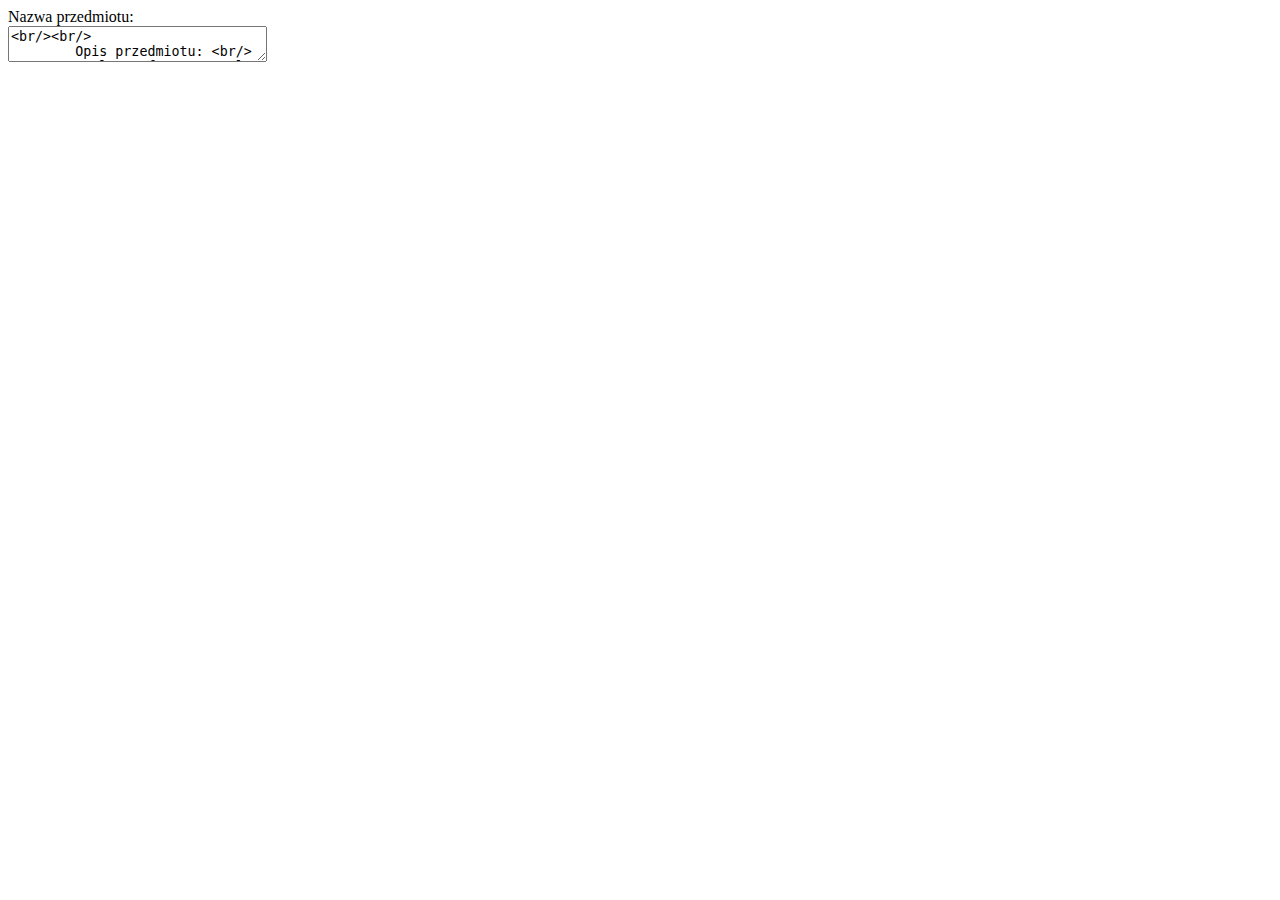
<file: src/main/resources/templates/add_item.html>
<!DOCTYPE html>
<html lang="en" xmlns:th="http://www.w3.org/1999/xhtml" xmlns:sec="http://www.w3.org/1999/xhtml">
<head>
    <meta charset="UTF-8"/>
    <title>Dodaj ogłoszenie</title>
</head>
<body>
<div th:replace="fragments/header :: header"/>

<div sec:authorize="isAuthenticated()">
    <form method="post" enctype="multipart/form-data">
        <input type="hidden" th:name="user_name" th:value="${#httpServletRequest.remoteUser}"/>
        Nazwa przedmiotu: <br/><textarea class="form-control" style="width: 20%" rows="2" cols="40" name="item_name"/><br/><br/>
        Opis przedmiotu: <br/><textarea class="form-control" style="width: 40%" rows="12" cols="75" name="item_description"/><br/><br/>
        Cena przedmiotu: <br/><textarea class="form-control" style="width: 20%" rows="1" cols="20" name="item_price"/><br/><br/>

        <input type="file" name="albums" multiple="multiple"/>

        <div style="padding-top: 10px ">
            <button class="btn btn-default" type="submit">Wyślij ogłoszenie</button>
        </div>
    </form>
</div>


</body>
</html>
</file>
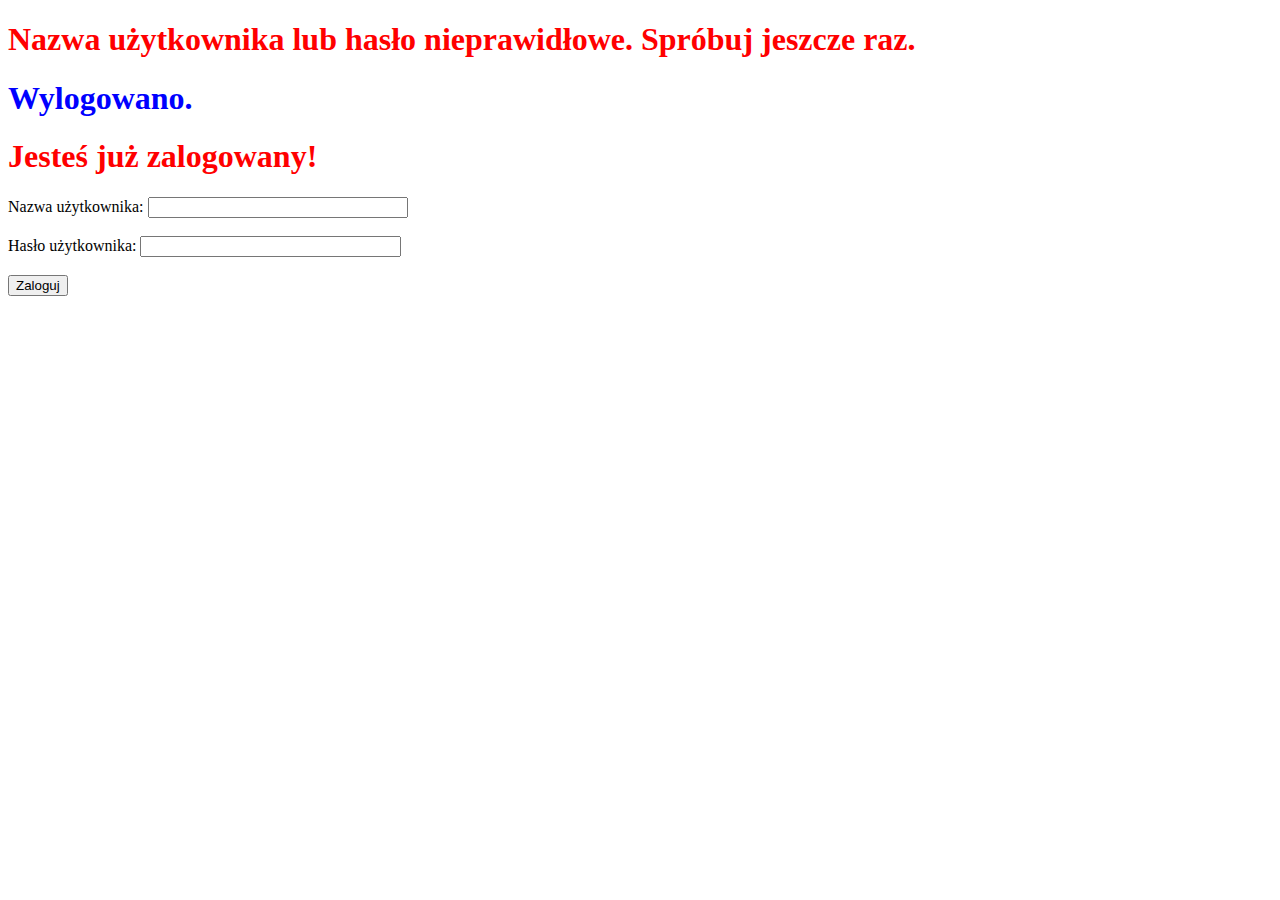
<file: src/main/resources/templates/login.html>
<!DOCTYPE html>
<html lang="en" xmlns:th="http://www.w3.org/1999/xhtml" xmlns:sec="http://www.w3.org/1999/xhtml">
<head>
    <meta charset="UTF-8"/>
    <title>Strona logowania</title>
</head>
<body>
<div th:replace="fragments/header :: header"/>
<div th:if="${param.error}">
    <h1 style="color:red">Nazwa użytkownika lub hasło nieprawidłowe. Spróbuj jeszcze raz.</h1>
</div>
<div th:if="${param.logout}">
    <h1 style="color:blue">Wylogowano.</h1>
</div>
<div sec:authorize="isAuthenticated()">
    <h1 style="color:red">Jesteś już zalogowany!</h1>
</div>
<form sec:authorize="isAnonymous()" th:action="@{/user/login}" method="post">
    <div> Nazwa użytkownika: <input type="text" class="form-control" style="width: 20%" name="username"/></div>
    <br/>
    <div> Hasło użytkownika: <input type="password" class="form-control" style="width: 20%" name="password"/></div>
    <br/>
    <div>
        <button class="btn btn-default" type="submit">Zaloguj</button>
    </div>
</form>

</body>
</html>
</file>
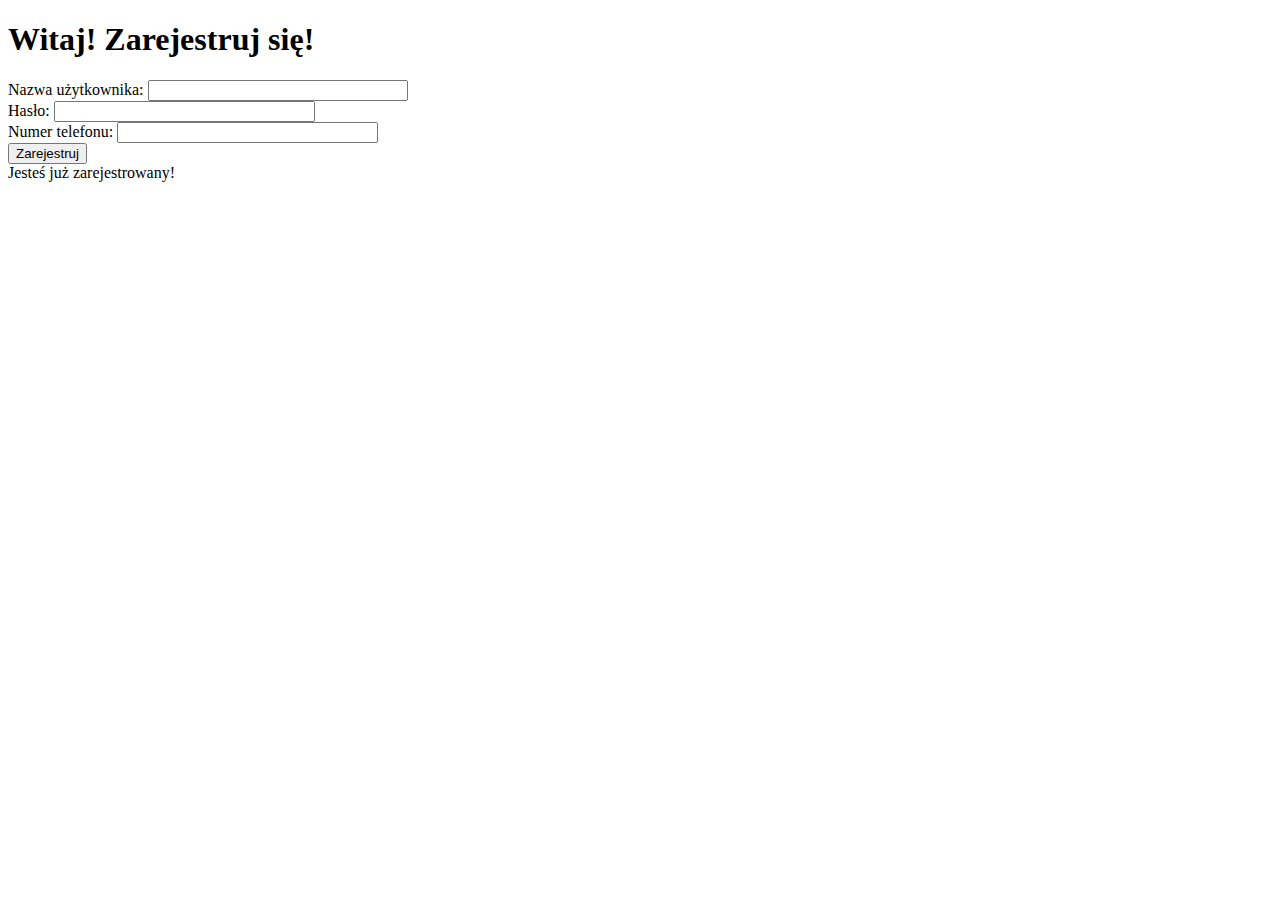
<file: src/main/resources/templates/register.html>
<!DOCTYPE html>
<html lang="en" xmlns:th="http://www.w3.org/1999/xhtml" xmlns:sec="http://www.w3.org/1999/xhtml">
<head>
    <meta charset="UTF-8"/>
    <title>Rejestracja</title>
</head>
<body>
<div th:replace="fragments/header :: header"/>
<h1 sec:authorize="isAnonymous()">
    Witaj! Zarejestruj się!
</h1>
<form sec:authorize="isAnonymous()" method="post">
    Nazwa użytkownika: <input type="text" class="form-control" style="width: 20%" name="username"/><br/>
    Hasło: <input type="password" class="form-control" style="width: 20%" name="password"/><br/>
    Numer telefonu: <input type="text" class="form-control" style="width: 20%" name="phone_number"/><br/>
    <button class="btn btn-default" type="submit">Zarejestruj</button>

</form>
<div sec:authorize="isAuthenticated()">Jesteś już zarejestrowany!</div>
</body>
</html>
</file>
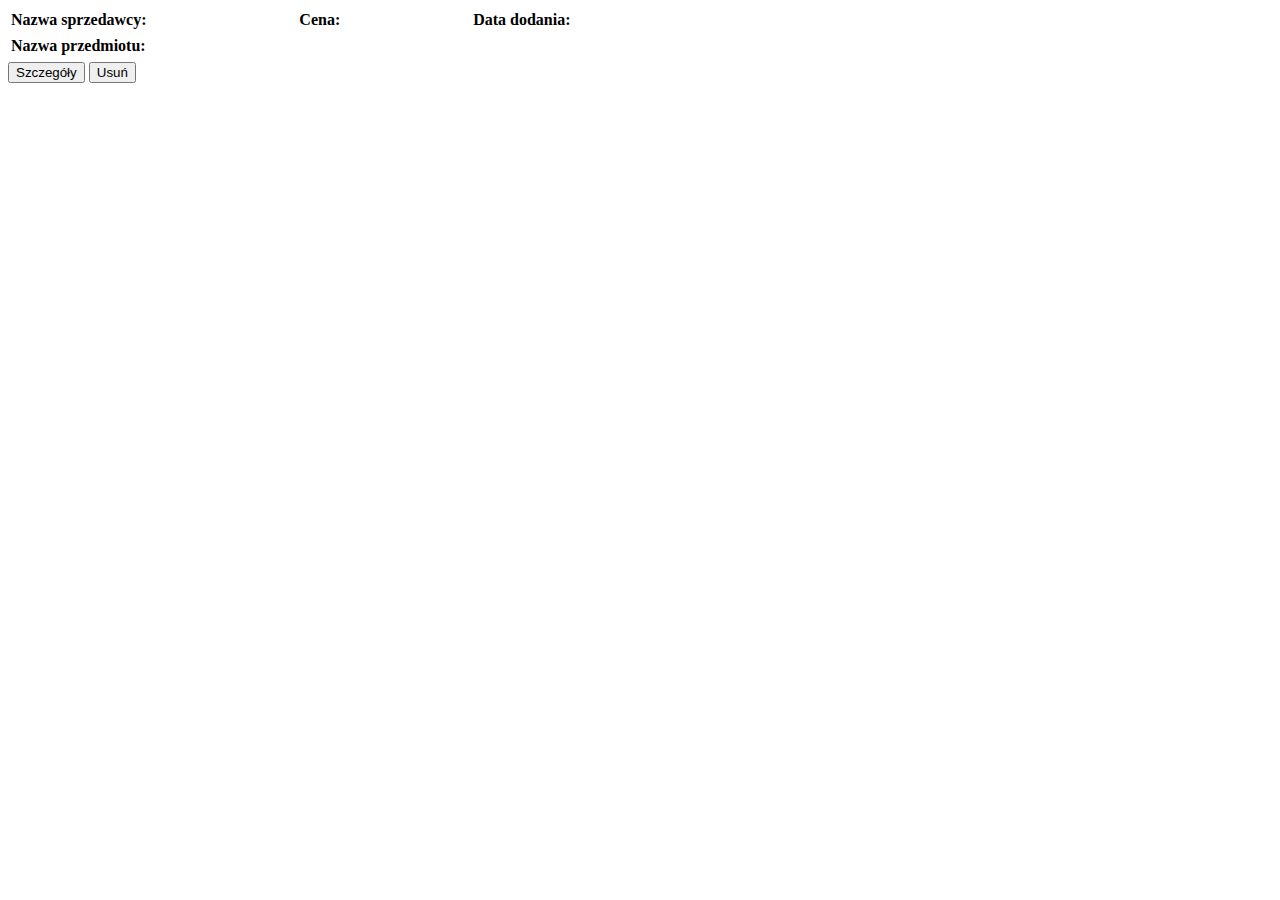
<file: src/main/resources/templates/show_items.html>
<!DOCTYPE html>
<html lang="en" xmlns:th="http://www.w3.org/1999/xhtml" xmlns:sec="http://www.w3.org/1999/xhtml">
<head>
    <meta charset="UTF-8"/>
    <title>Lista ogłoszeń</title>
</head>
<body>
<div th:replace="fragments/header :: header"/>
<div th:each="item : ${itemList}">
    <table class="table table-striped" style="width: 55%">
    <tr style="font-weight:bold">
        <td>Nazwa sprzedawcy:</td>
        <td>Cena:</td>
        <td>Data dodania:</td>
    </tr>
    <tr>
        <td style="width: 25%">
            <a th:href="@{'/user/user_profile/'+${item.user_name}}" th:text="${item.user_name}"/>
        </td>

        <td style="width: 15%" th:text="${item.item_price}+zł"></td>
        <td style="width: 20%" th:text="${item.date}"></td>
    </tr>

    <tr>
        <th colspan="5" style="width: 100%; text-align: left">Nazwa przedmiotu:</th>
    </tr>
    <tr>
        <td colspan="5" th:text="${#strings.abbreviate(item.item_name,90)}"></td>
    </tr>


    </table>

    <form style="display: inline" th:action="@{'/item/'+${item.item_id}}" method="get">
        <button class="btn btn-default" type="submit">Szczegóły</button>
    </form>
    <form style="display: inline" sec:authorize="hasRole('ROLE_ADMIN')" th:action="@{'/admin/delete/item'}" method="post">
        <input type="hidden" th:value="${item.item_id}" th:name="id"/>
        <button class="btn btn-default" type="submit">Usuń</button>
    </form>
    <form></form>
    <br/>
</div>

</body>
</html>
</file>
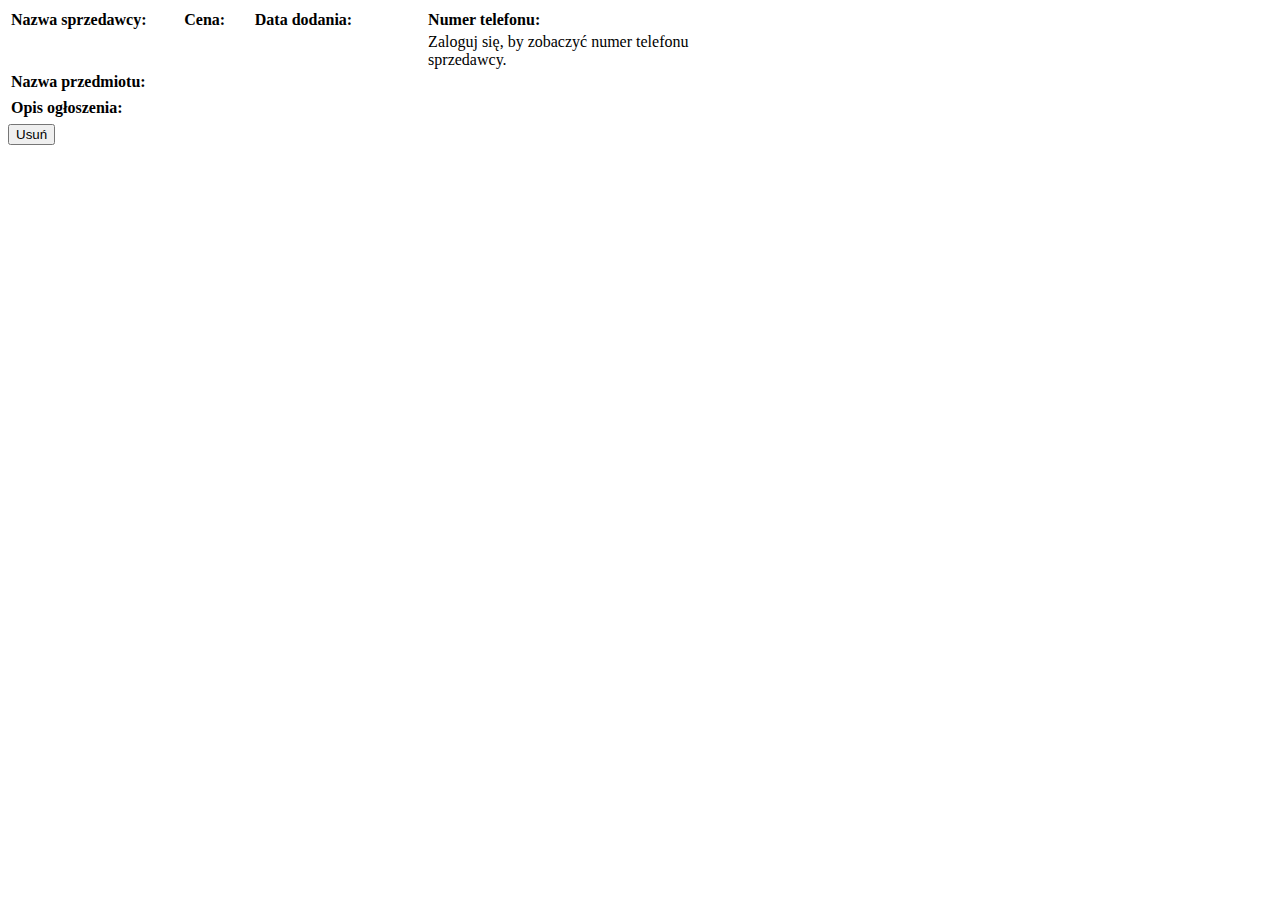
<file: src/main/resources/templates/show_single_item.html>
<!DOCTYPE html>
<html lang="en" xmlns:th="http://www.w3.org/1999/xhtml" xmlns:sec="http://www.w3.org/1999/xhtml">
<head>
    <meta charset="UTF-8"/>
    <title>Szczegóły ogłoszenia</title>
</head>
<body>
<div th:replace="fragments/header :: header"/>

<table class="table table-hover" style="width:55%">
    <tr style="font-weight:bold">
        <td>Nazwa sprzedawcy:</td>
        <td>Cena:</td>
        <td>Data dodania:</td>
        <td>Numer telefonu:</td>
    </tr>
    <tr>
        <td style="width: 25%" th:href="@{'/user/user_profile/'+${item_description.user_name}}" th:text="${item_description.user_name}"></td>
        <td style="width: 10%" th:text="${item_description.item_price}+zł"></td>
        <td style="width: 25%" th:text="${item_description.date}"></td>
        <td style="width: 40%" max-height="100px">

            <span sec:authorize="isAnonymous()" style="word-break: keep-all">Zaloguj się, by zobaczyć numer telefonu sprzedawcy.</span>
            <div sec:authorize="isAuthenticated()"><span style="font-weight:normal" th:text="${phone_number}"></span>
            </div>

        </td>
    </tr>
    <tr>
        <th colspan="6" style="text-align: left">Nazwa przedmiotu:</th>
    </tr>
    <tr>
        <td colspan="6" th:text="${item_description.item_name}"></td>
    </tr>

    <tr>
        <th colspan="6" style="text-align: left">Opis ogłoszenia:</th>
    </tr>
    <tr>
        <td colspan="6" th:text="${item_description.item_description}"></td>
    </tr>

</table>
<form sec:authorize="hasRole('ROLE_ADMIN')" th:action="@{'/admin/delete/item'}" method="post">
    <input type="hidden" th:value="${item_description.item_id}" th:name="id"/>
    <button class="btn btn-default" type="submit">Usuń</button>
</form>
</body>
</html>
</file>
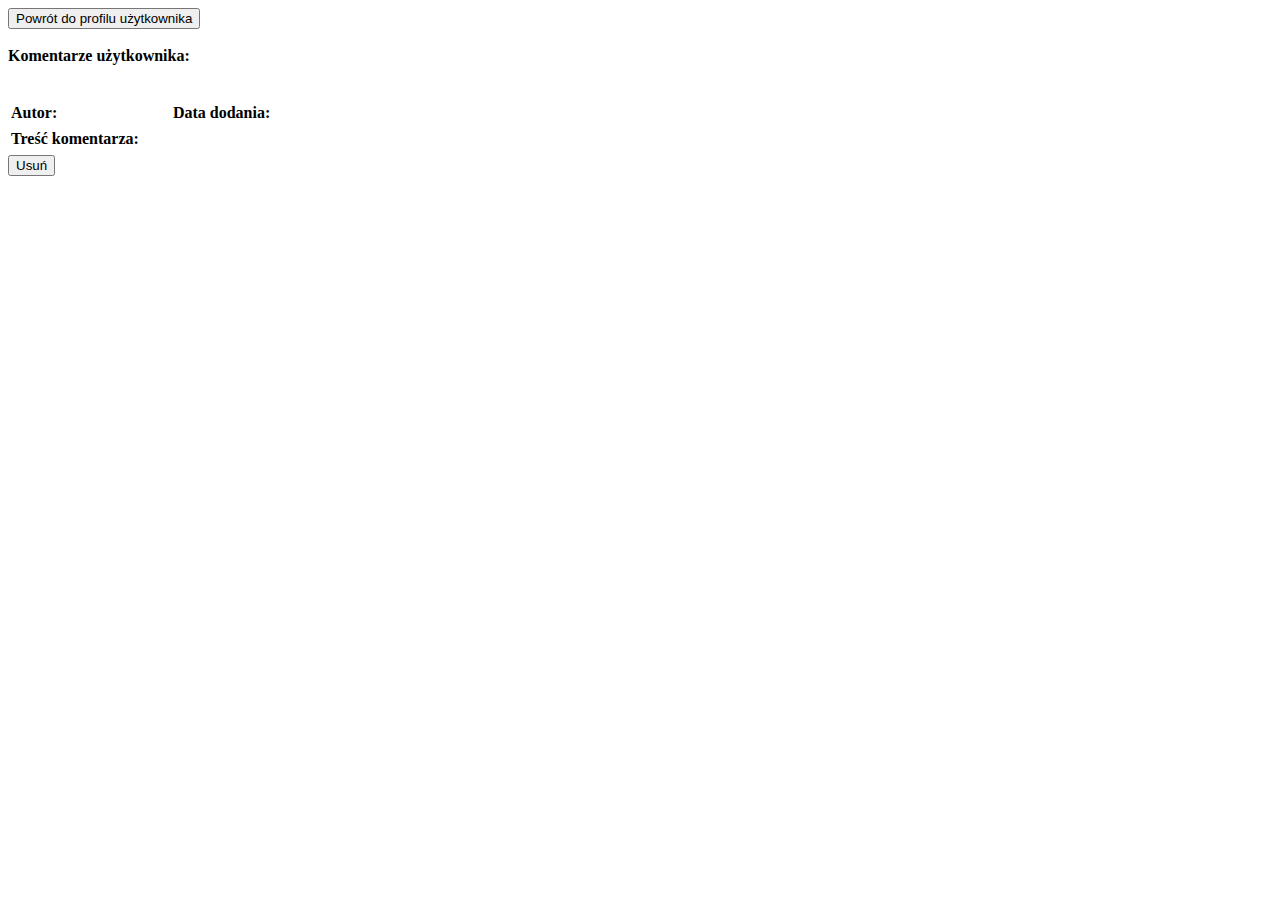
<file: src/main/resources/templates/show_user_comments.html>
<!DOCTYPE html>
<html lang="en" xmlns:th="http://www.w3.org/1999/xhtml" xmlns:sec="http://www.w3.org/1999/xhtml">
<head>
    <meta charset="UTF-8"/>
    <title>Komentarze użytkownika</title>
</head>
<body>
<div th:replace="fragments/header :: header"/>

<form th:action="@{'/user/user_profile/'+${user_name}}" method="get">
    <button class="btn btn-default" type="submit">Powrót do profilu użytkownika</button>
</form>
<br/>
<div>
    <div style="font-weight:bold;display: inline">Komentarze użytkownika:</div>
    <div style="display: inline" th:text="${user_name}"></div>
</div>
<br/>
<div th:each="comment : ${user_comments}">
    <table class="table table-striped" style="width: 30%">
        <tr style="font-weight:bold">
            <td>Autor:</td>
            <td>Data dodania:</td>
        </tr>
        <tr>
            <td style="width: 15%" th:text="${comment.comment_author}"></td>
            <td style="width: 20%" th:text="${comment.comment_date}"></td>
        </tr>

        <tr>
            <th colspan="5" style="width: 100%; text-align: left">Treść komentarza:</th>
        </tr>
        <tr>
            <td colspan="5" th:text="${comment.comment_content}"></td>
        </tr>

        <br/>
    </table>
    <form sec:authorize="hasRole('ROLE_ADMIN')" th:action="@{'/admin/delete/comment'}" method="post">
        <input type="hidden" th:value="${comment.comment_id}" th:name="id"/>
        <input type="hidden" th:value="${comment.comment_target}" th:name="comment_target"/>
        <button class="btn btn-default" type="submit">Usuń</button>
        <br/>
    </form>
</div>
</body>
</html>
</file>
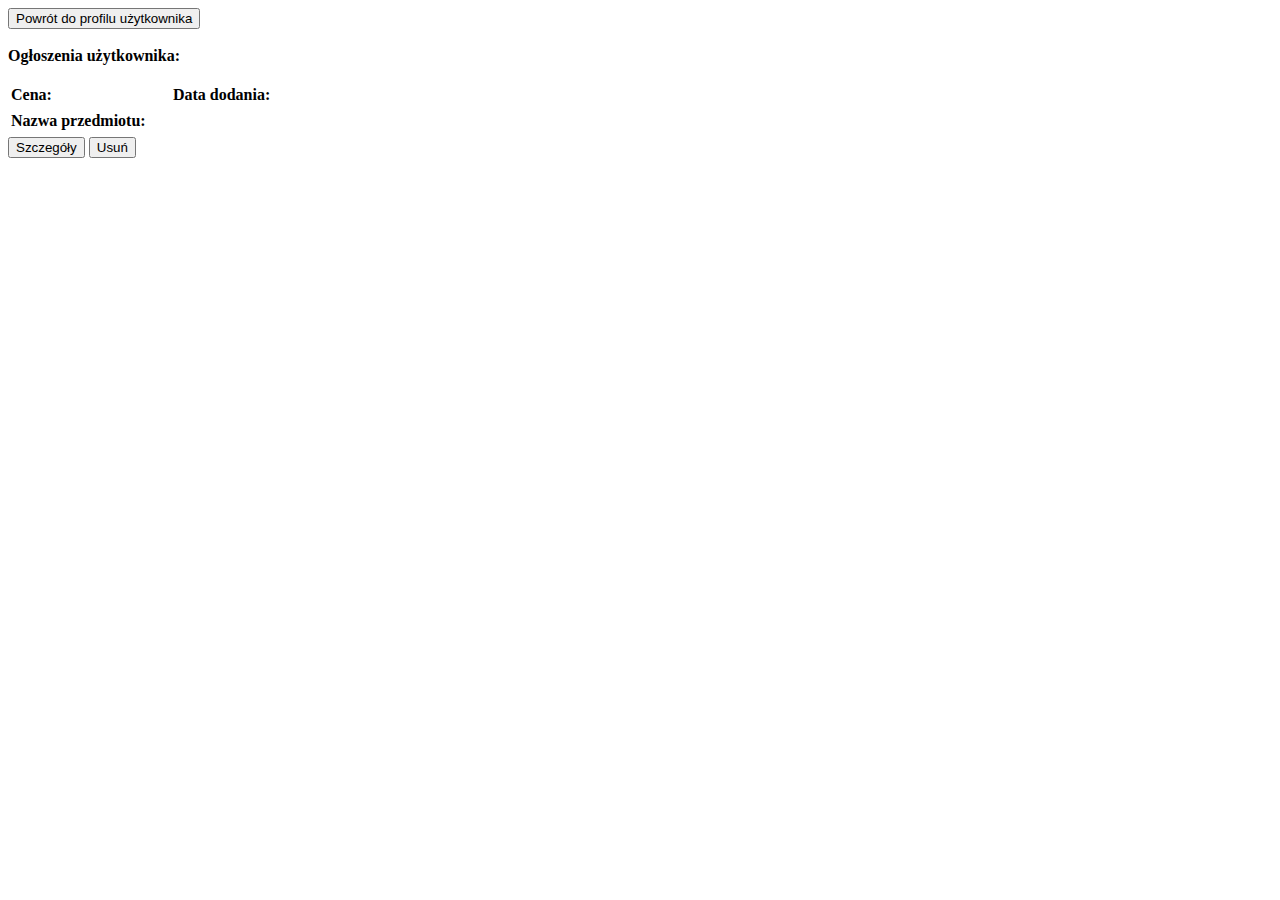
<file: src/main/resources/templates/show_user_items.html>
<!DOCTYPE html>
<html lang="en" xmlns:th="http://www.w3.org/1999/xhtml" xmlns:sec="http://www.w3.org/1999/xhtml">
<head>
    <meta charset="UTF-8"/>
    <title>Ogłoszenia użytkownika</title>
</head>
<body>
<div th:replace="fragments/header :: header"/>

<form th:action="@{'/user/user_profile/'+${user_items[1].user_name}}" method="get">
    <button class="btn btn-default" type="submit">Powrót do profilu użytkownika</button>
</form>
<br/>
<div>
    <div style="font-weight:bold;display: inline">Ogłoszenia użytkownika:</div>
    <div style="display: inline" th:text="${user_items[1].user_name}"></div>
</div>
<br/>
<div th:each="item : ${user_items}">
    <table class="table table-striped" style="width: 30%">
        <tr style="font-weight:bold">
            <td>Cena:</td>
            <td>Data dodania:</td>
        </tr>
        <tr>
            <td style="width: 15%" th:text="${item.item_price}+zł"></td>
            <td style="width: 20%" th:text="${item.date}"></td>
        </tr>

        <tr>
            <th colspan="5" style="width: 100%; text-align: left">Nazwa przedmiotu:</th>
        </tr>
        <tr>
            <td colspan="5" th:text="${#strings.abbreviate(item.item_name,90)}"></td>
        </tr>


    </table>

    <form style="display: inline" th:action="@{'/item/'+${item.item_id}}" method="get">
        <button class="btn btn-default" type="submit">Szczegóły</button>
    </form>
    <form style="display: inline" sec:authorize="hasRole('ROLE_ADMIN')" th:action="@{'/admin/delete/item'}" method="post">
        <input type="hidden" th:value="${item.item_id}" th:name="id"/>
        <button class="btn btn-default" type="submit">Usuń</button>
    </form>
    <form></form>
    <br/>
</div>
</body>
</html>
</file>
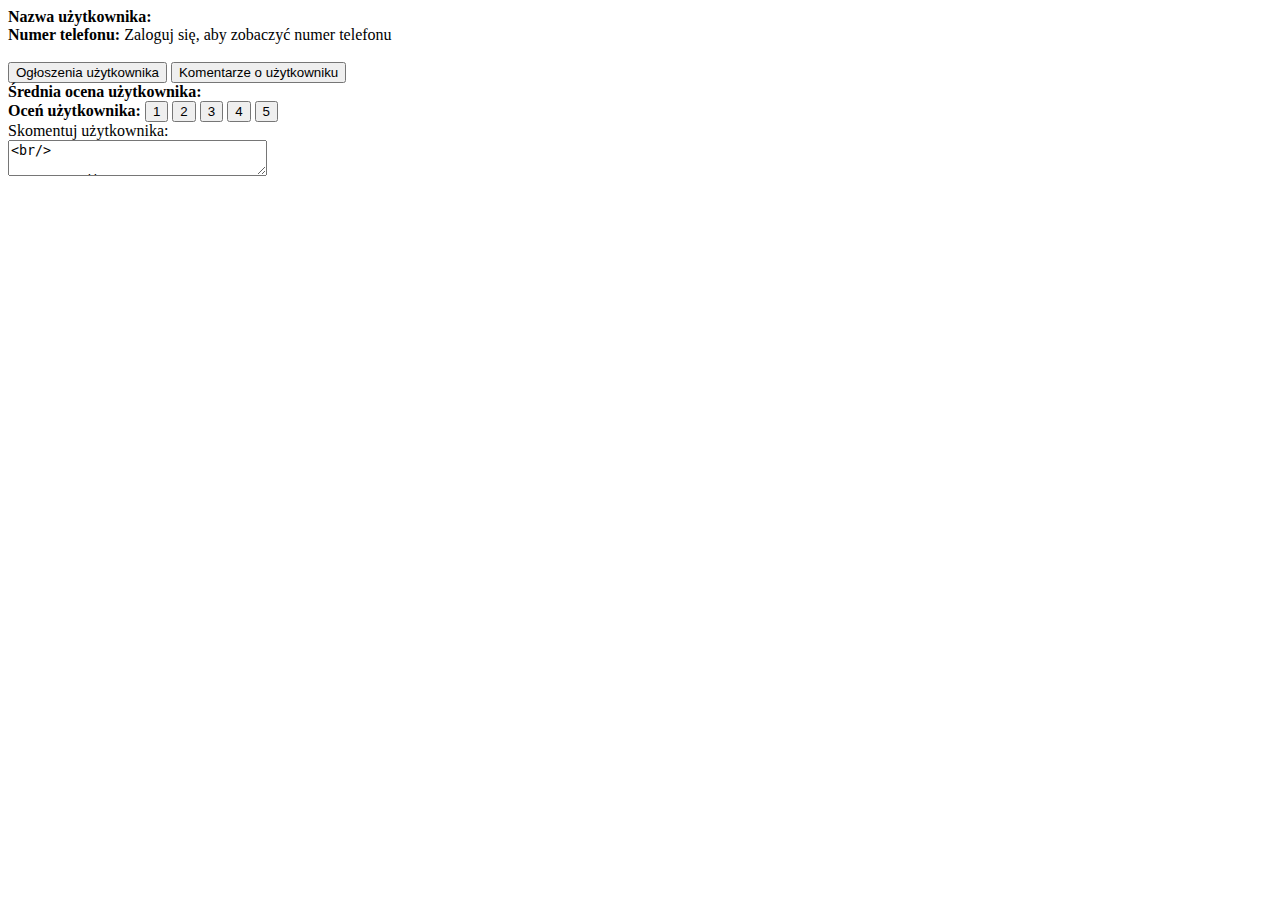
<file: src/main/resources/templates/show_user_profile.html>
<!DOCTYPE html>
<html lang="en" xmlns:th="http://www.w3.org/1999/xhtml" xmlns:sec="http://www.w3.org/1999/xhtml">
<head>
    <meta charset="UTF-8"/>
    <title>Profil użytkownika</title>
</head>
<body>
<div th:replace="fragments/header :: header"/>


<div>
    <div style="display: inline;font-weight:bold">Nazwa użytkownika:</div>
    <div style="display: inline;" th:text="${user_details.user_name}"></div>
</div>

<div>
    <div style="display: inline;font-weight:bold">Numer telefonu:</div>
    <div sec:authorize="isAuthenticated()" style="display: inline;" th:text="${user_details.phone_number}"></div>
    <div sec:authorize="isAnonymous()" style="display: inline;">Zaloguj się, aby zobaczyć numer telefonu</div>

</div>
<br/>
<form style="display: inline" th:action="@{'/user/user_profile/'+${user_details.user_name}+'/items'}" method="get">
    <button class="btn btn-default" type="submit">Ogłoszenia użytkownika</button>
</form>

<form style="display: inline" th:action="@{'/user/user_profile/'+${user_details.user_name}+'/comments'}" method="get">
    <button class="btn btn-default" type="submit">Komentarze o użytkowniku</button>
</form>
<form></form><form></form>
<div style="display: inline">
    <span style="font-weight: bold; display: inline">
        Średnia ocena użytkownika:
    </span>
    <div style="display: inline;" th:if="${average_rating} == null">
        <div style="display: inline;" th:text="brak"></div>
    </div>
    <div style="display: inline;" th:unless="${average_rating} == null">
        <div style="display: inline;" th:text="${average_rating}"></div>
    </div>
</div>
<form></form>
<div th:unless="${#httpServletRequest.remoteUser} == ${user_details.user_name}">
    <div sec:authorize="isAuthenticated()">
<span style="font-weight: bold">
    Oceń użytkownika:
</span>
<form style="display: inline;" th:action="@{'/rating/add_rating'}" method="post">
    <input type="hidden" th:name="rating_author" th:value="${#httpServletRequest.remoteUser}"/>
    <input type="hidden" th:name="rating_target" th:value="${user_details.user_name}"/>
    <input type="hidden" th:name="rating_number" th:value="1"/>
    <div style="display: inline;">
        <button class="btn btn-default" type="submit">1</button>
    </div>
</form>
<form style="display: inline;" th:action="@{'/rating/add_rating'}" method="post">
    <input type="hidden" th:name="rating_author" th:value="${#httpServletRequest.remoteUser}"/>
    <input type="hidden" th:name="rating_target" th:value="${user_details.user_name}"/>
    <input type="hidden" th:name="rating_number" th:value="2"/>
    <div style="display: inline;">
        <button class="btn btn-default" type="submit">2</button>
    </div>
</form>
<form style="display: inline;" th:action="@{'/rating/add_rating'}" method="post">
    <input type="hidden" th:name="rating_author" th:value="${#httpServletRequest.remoteUser}"/>
    <input type="hidden" th:name="rating_target" th:value="${user_details.user_name}"/>
    <input type="hidden" th:name="rating_number" th:value="3"/>
    <div style="display: inline;">
        <button class="btn btn-default" type="submit">3</button>
    </div>
</form>
<form style="display: inline;" th:action="@{'/rating/add_rating'}" method="post">
    <input type="hidden" th:name="rating_author" th:value="${#httpServletRequest.remoteUser}"/>
    <input type="hidden" th:name="rating_target" th:value="${user_details.user_name}"/>
    <input type="hidden" th:name="rating_number" th:value="4"/>
    <div style="display: inline;">
        <button class="btn btn-default" type="submit">4</button>
    </div>
</form>
<form style="display: inline;" th:action="@{'/rating/add_rating'}" method="post">
    <input type="hidden" th:name="rating_author" th:value="${#httpServletRequest.remoteUser}"/>
    <input type="hidden" th:name="rating_target" th:value="${user_details.user_name}"/>
    <input type="hidden" th:name="rating_number" th:value="5"/>
    <div style="display: inline;">
        <button class="btn btn-default" type="submit">5</button>
    </div>
</form>
    </div>
</div>
<form></form>
<div th:unless="${#httpServletRequest.remoteUser} == ${user_details.user_name}">
<div sec:authorize="isAuthenticated()">
    <form th:action="@{'/comment/add_comment'}" method="post">
        <input type="hidden" th:name="user_name" th:value="${#httpServletRequest.remoteUser}"/>
        <input type="hidden" th:name="comment_target" th:value="${user_details.user_name}"/>
        Skomentuj użytkownika: <br/><textarea class="form-control" style="width: 20%" rows="2" cols="40" name="comment_content"/><br/>

        <div>
            <button class="btn btn-default" type="submit">Wyślij komentarz</button>
        </div>
    </form>
</div>
<form></form>
<div sec:authorize="isAnonymous()">
    Zaloguj się aby mieć możliwość komentowania oraz oceniania użytkowników.
</div>
</div>

</body>
</html>
</file>
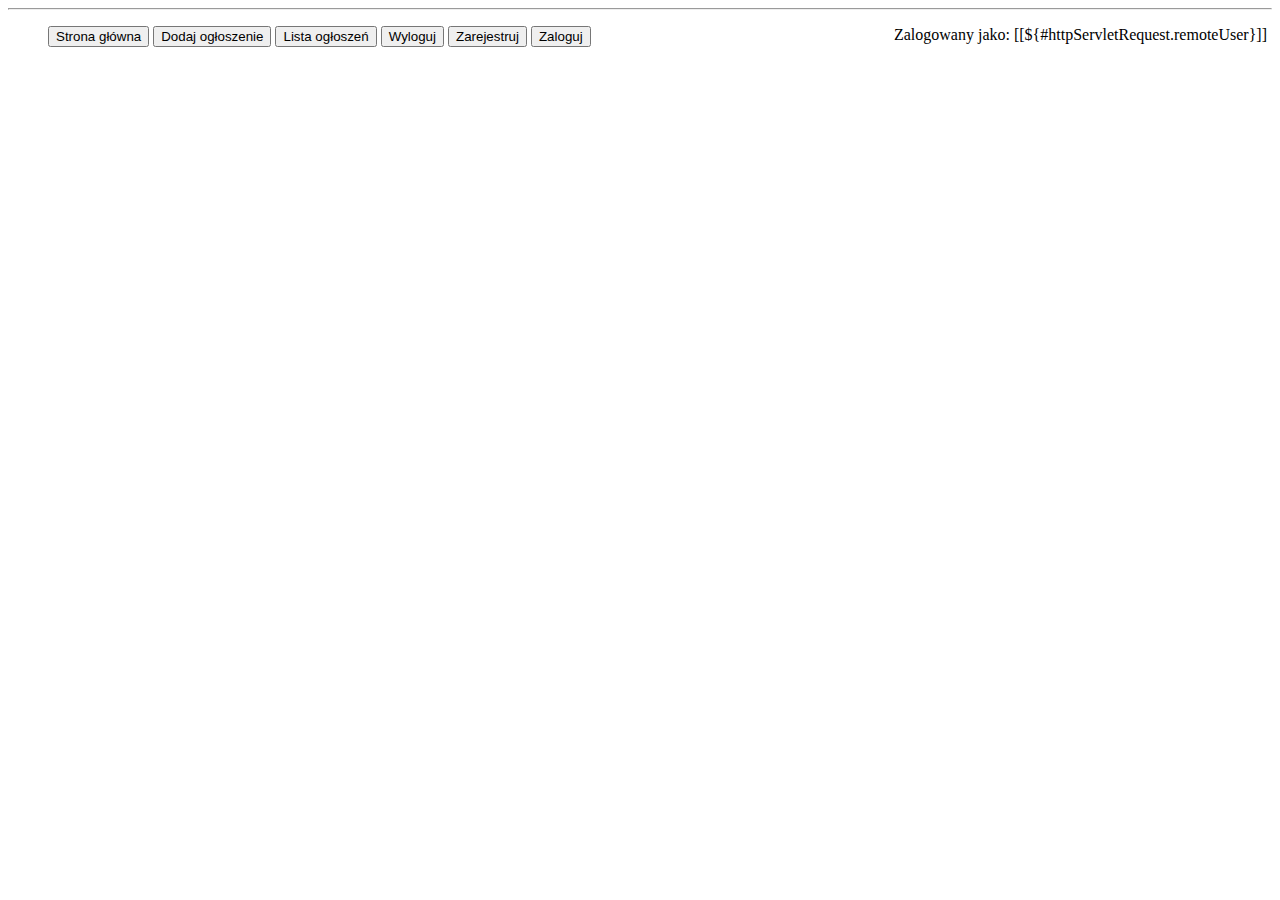
<file: src/main/resources/templates/fragments/header.html>
<!DOCTYPE html>
<html lang="en" xmlns:th="http://www.w3.org/1999/xhtml" xmlns:sec="http://www.w3.org/1999/xhtml">
<head>
    <meta charset="UTF-8"/>
    <title>Header</title>
</head>
<body>
<div th:fragment="header">
    <link rel="stylesheet" type="text/css" th:href="@{/css/bootstrap.min.css}"/>
    <link rel="stylesheet" type="text/css" th:href="@{/css/style.css}"/>
    <hr class="hr-primary"/>
    <ol class="breadcrumb bread-primary ">
    <a th:href="@{/}">
        <button class="btn btn-primary">Strona główna</button></a>
    <a sec:authorize="isAuthenticated()" th:href="@{/add_item}">
        <button class="btn btn-primary">Dodaj ogłoszenie</button></a>
    <a th:href="@{/show_items}">
        <button class="btn btn-primary">Lista ogłoszeń</button></a>
    <a sec:authorize="isAuthenticated()" th:href="@{/logout}">
        <button class="btn btn-primary">Wyloguj</button></a>
    <a sec:authorize="isAnonymous()" th:href="@{/user/register}">
        <button class="btn btn-primary">Zarejestruj</button></a>
    <a sec:authorize="isAnonymous()" th:href="@{/user/login}">
        <button class="btn btn-primary">Zaloguj</button></a>
    <div sec:authorize="isAuthenticated()" th:inline="text" style="float:right; margin-right: 5px">
        Zalogowany jako: [[${#httpServletRequest.remoteUser}]]
    </div>
    </ol>
</div>
</body>
</html>
</file>
